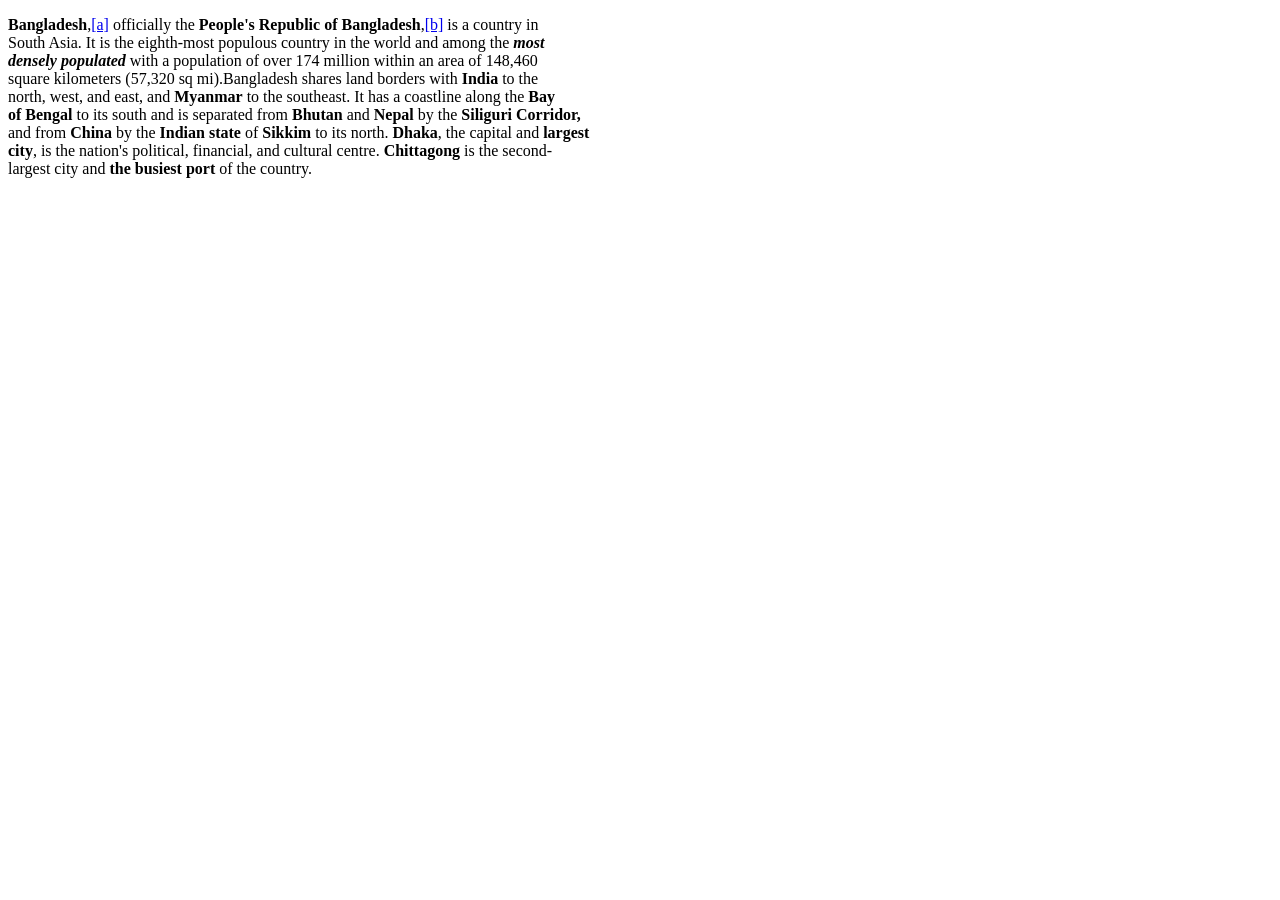
<file: 1st.html>
<!DOCTYPE html>
<html lang="en">
<head>
    <meta charset="UTF-8">
    <meta name="viewport" content="width=device-width, initial-scale=1.0">
    <title>1st</title>
</head>
<body>
    <p>
        <b>Bangladesh</b>,<a href="https://en.wikipedia.org/wiki/Bangladesh#cite_note-15" target="_blank">[a]</a> officially the <strong>People's Republic of Bangladesh</strong>,<a href="https://en.wikipedia.org/wiki/Bangladesh#cite_note-16" target="_blank">[b]</a> is a country in <br> South Asia. It is the eighth-most populous country in the world and among the <strong><em>most <br> densely populated</em></strong> with a population of over 174 million within an area of 148,460 <br> square kilometers (57,320 sq mi).Bangladesh shares land borders with <strong>India</strong> to the <br> north, west, and east, and <strong>Myanmar</strong> to the southeast. It has a coastline along the <b>Bay</b> <br> <b>of Bengal</b> to its south and is separated from <strong>Bhutan</strong> and <strong>Nepal</strong> by the <strong>Siliguri Corridor,</strong> <br> and from <b>China</b> by the <b>Indian state</b> of <b>Sikkim</b> to its north. <strong>Dhaka</strong>, the capital and <b>largest <br> city</b>, is the nation's political, financial, and cultural centre. <b>Chittagong</b> is the second- <br> largest city and <b>the busiest port</b> of the country.
    </p>
</body>
</html>
</file>
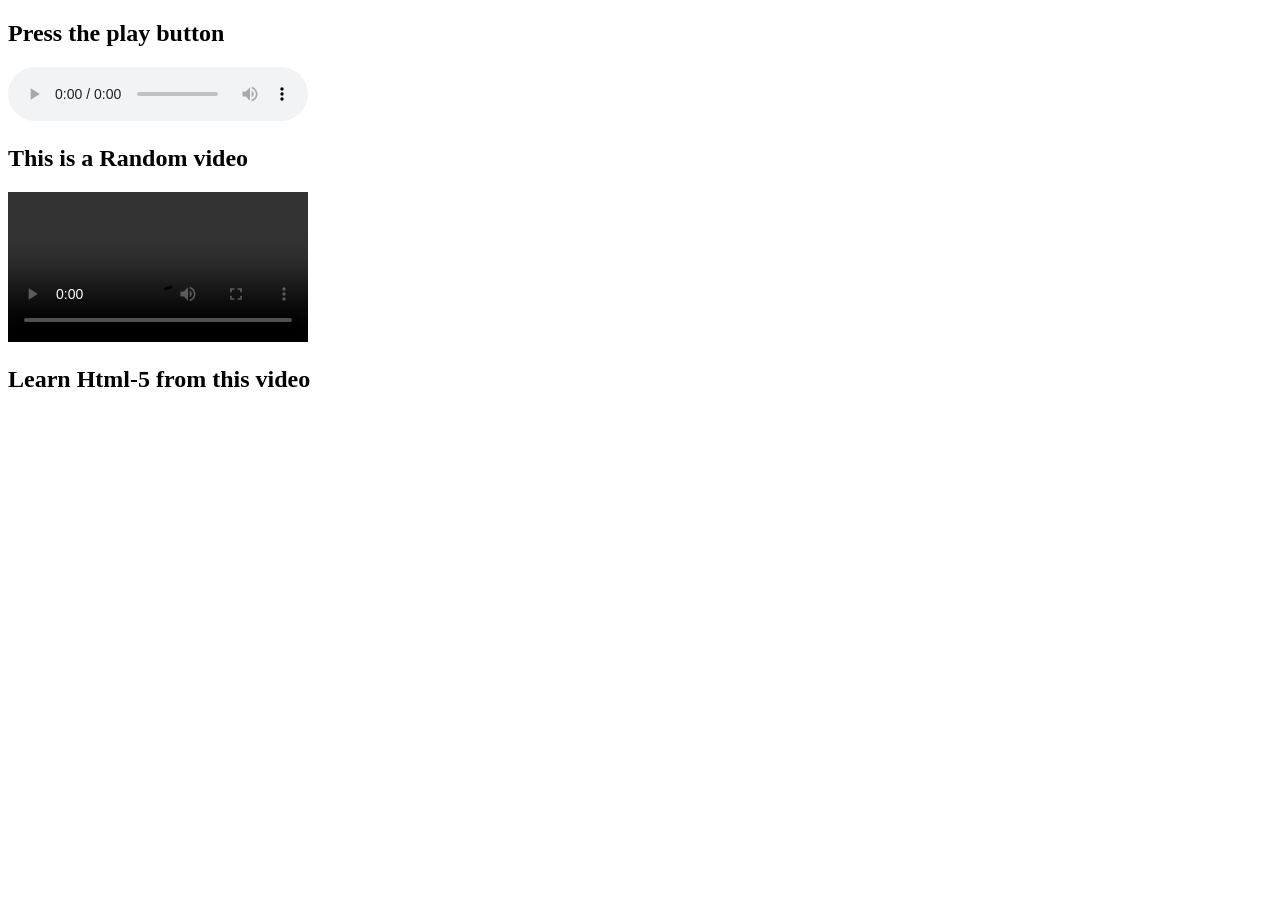
<file: audio-video.html>
<!DOCTYPE html>
<html lang="en">
<head>
    <meta charset="UTF-8">
    <meta name="viewport" content="width=device-width, initial-scale=1.0">
    <title>audio-video</title>
</head>
<body>
    <h2>Press the play button</h2>
    <audio controls src="/asset/music/Who's that Pokemon - Onix - Pokemon.m4a"></audio>
    <h2>This is a Random video</h2>
    <video controls src="/asset/video/Who's that Pokemon - Onix - Pokemon.mp4"></video>
    <h2>Learn Html-5 from this video</h2>
    <iframe width="560" height="315" src="https://www.youtube.com/embed/qz0aGYrrlhU?si=ZlW44Y49dsTs9MQf" title="YouTube video player" frameborder="0" allow="accelerometer; autoplay; clipboard-write; encrypted-media; gyroscope; picture-in-picture; web-share" referrerpolicy="strict-origin-when-cross-origin" allowfullscreen></iframe>
</body>
</html>
</file>
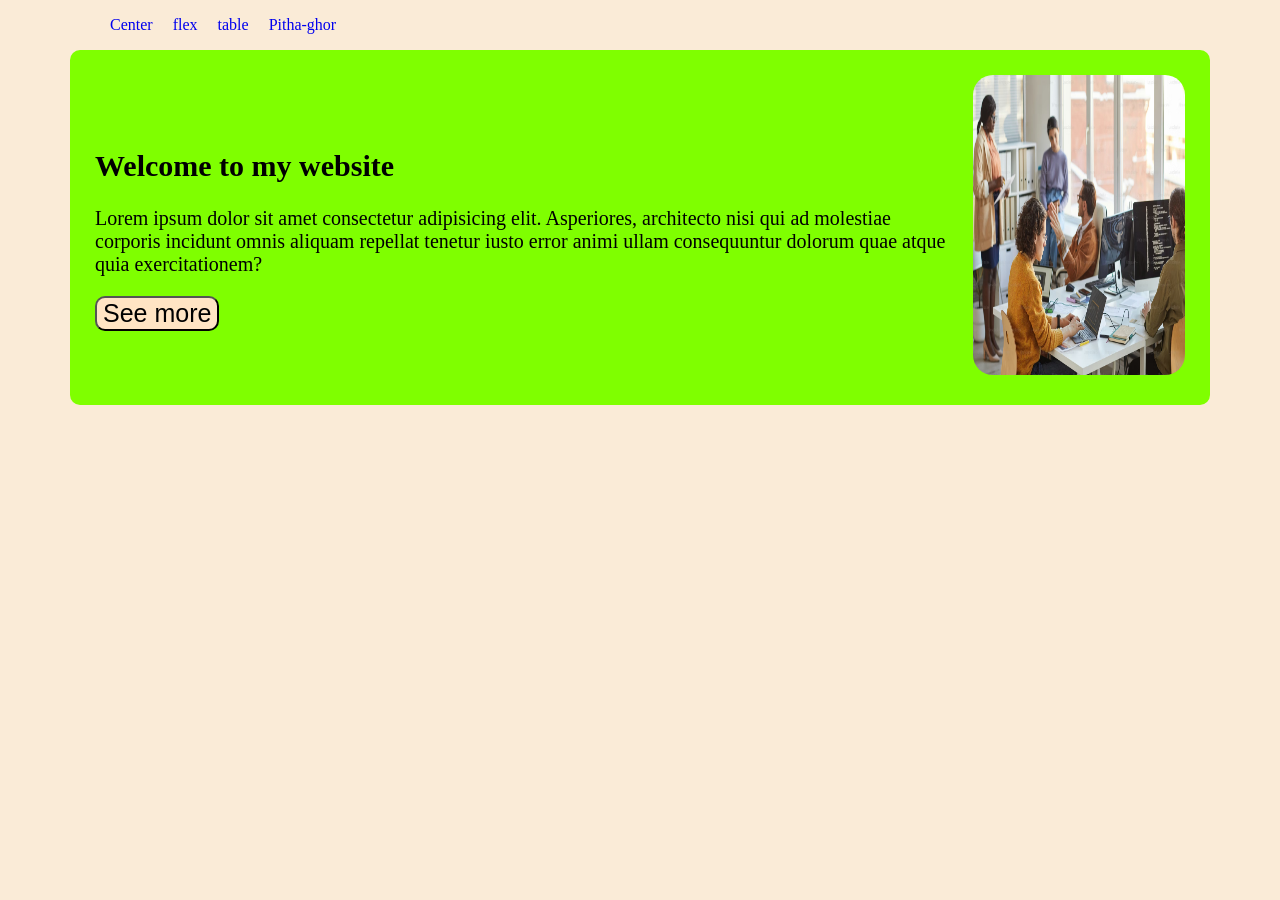
<file: banner.html>
<!DOCTYPE html>
<html lang="en">
<head>
    <meta charset="UTF-8">
    <meta name="viewport" content="width=device-width, initial-scale=1.0">
    <title>Banner</title>
    <link rel="stylesheet" href="banner.css">
    <link rel="stylesheet" href="nav.css">
</head>
<body>
     <header>
        <nav>
            <ul>
                <li><a href="center.html" target="_blank">Center</a></li>
                <li><a href="flex.html" target="_blank">flex</a></li>
                <li><a href="table.html" target="_blank">table</a></li>
                <li><a href="Pitha-ghor.html" target="_blank">Pitha-ghor</a></li>
                
            </ul>
        </nav>
    </header>
    <main>
        <section class="hero-container">
        <div>
            <h2>Welcome to my website</h2>
        <p>Lorem ipsum dolor sit amet consectetur adipisicing elit. Asperiores, architecto nisi qui ad molestiae corporis incidunt omnis aliquam repellat tenetur iusto error animi ullam consequuntur dolorum quae atque quia exercitationem?</p>
        <button>See more</button>
        </div>
        <div>
            <img src="asset/images/dev.avif" alt="">
        </div>
        </section>
    </main>
</body>
</html>
</file>
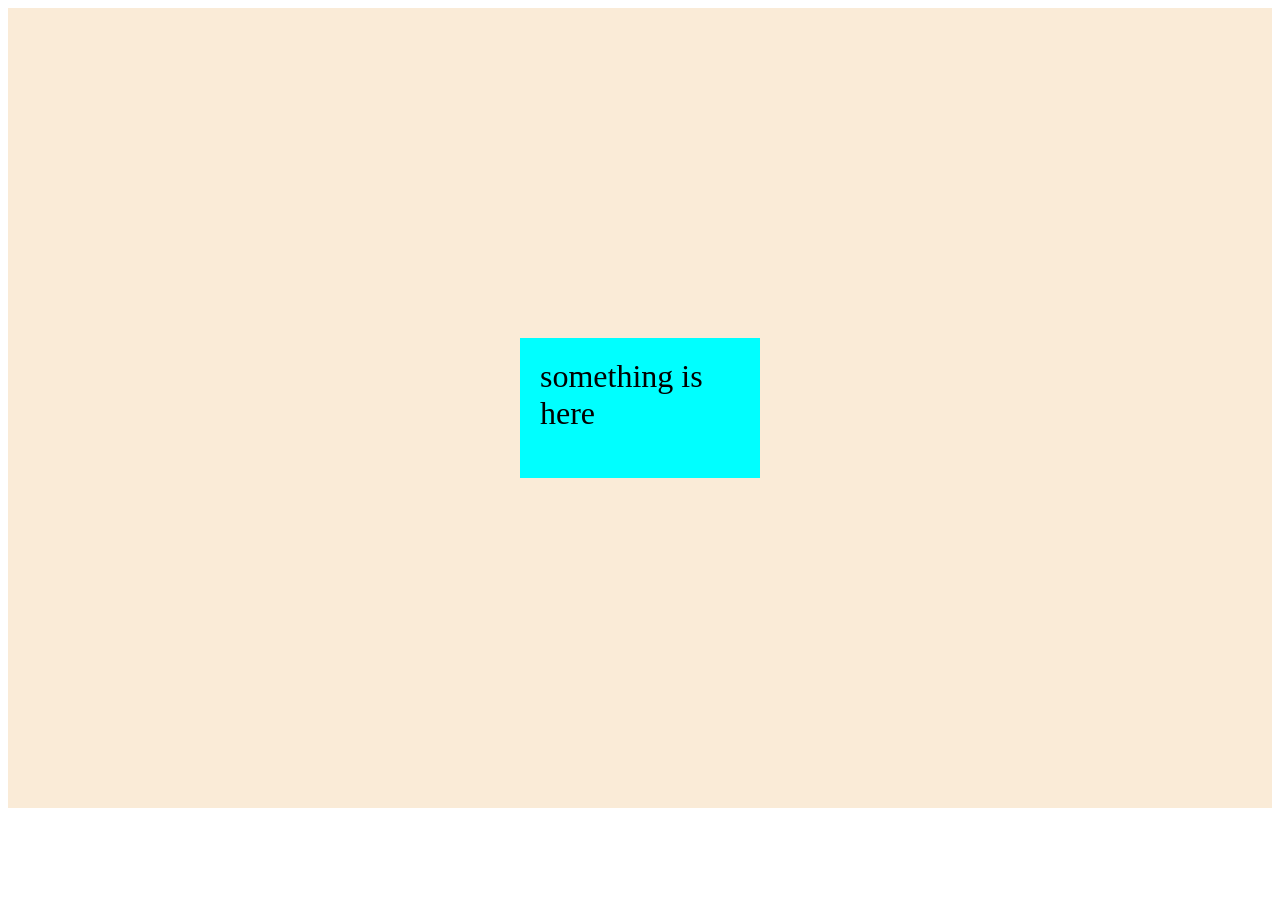
<file: center.html>
<!DOCTYPE html>
<html lang="en">
<head>
    <meta charset="UTF-8">
    <meta name="viewport" content="width=device-width, initial-scale=1.0">
    <title>flex center</title>
    <style>
        .container{
            background-color: antiquewhite;
            display: flex;
            justify-content: center;
            align-items: center;
            height: 800px;
        }
        .content{
            background-color: aqua;
            font-size: 2em;
            height: 100px;
            width: 200px;
            padding: 20px;
            
        }
    </style>
</head>
<body>
    <div class="container">
        <div class="content">
            something is here
        </div>
    </div>
</body>
</html>
</file>
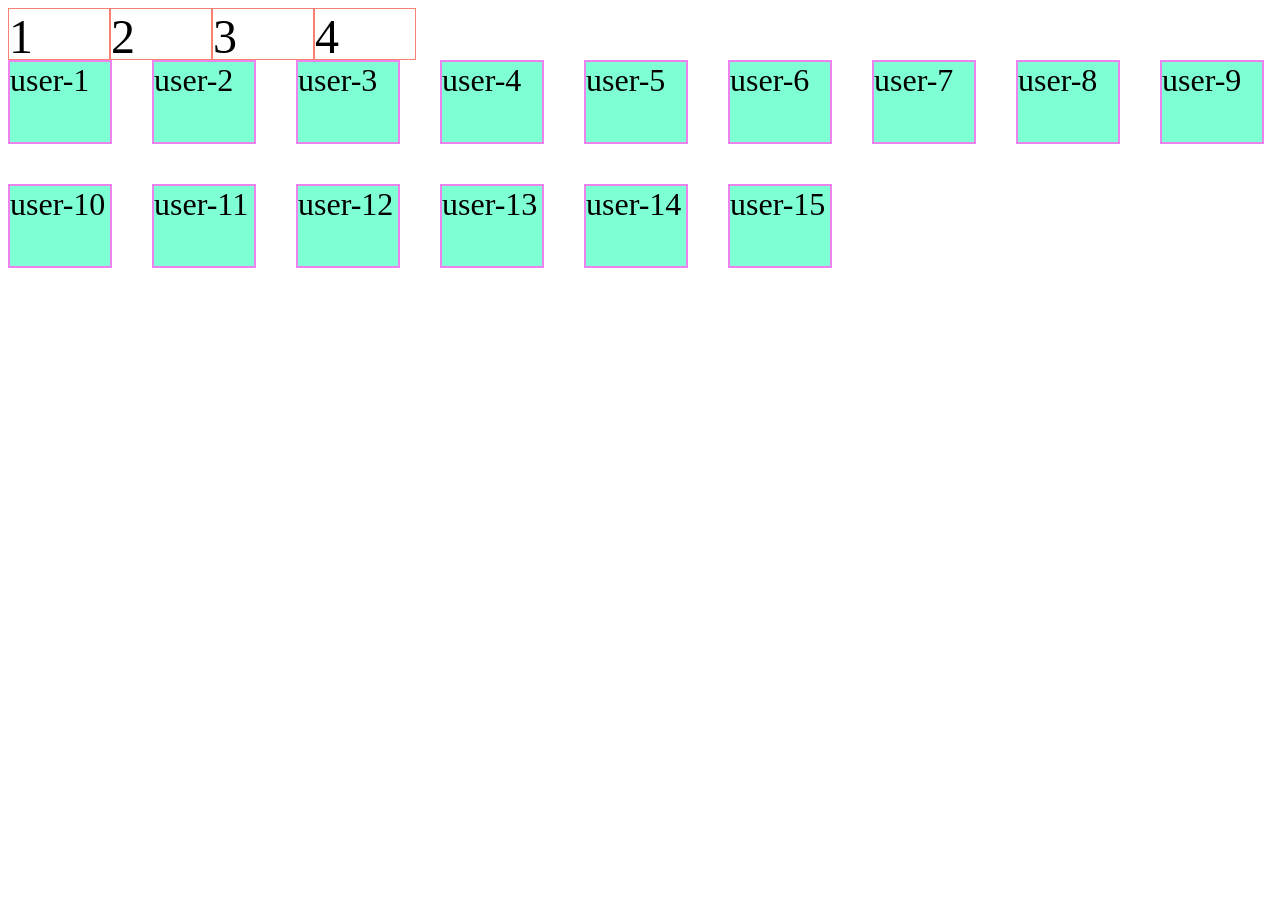
<file: flex.html>
<!DOCTYPE html>
<html lang="en">
<head>
    <meta charset="UTF-8">
    <meta name="viewport" content="width=device-width, initial-scale=1.0">
    <title>Display flex</title>
    <style>
        .container{
            display: flex;   
        }
        .con{
            border: 1px solid salmon;
            height: 50px;
            width: 100px;
            font-size: 3em;
        }
        .user-container{
            display: flex;
            gap: 40px;
            flex-wrap: wrap;
        }
        .user{
            border: 2px solid violet;
            font-size: 2em;
            height: 80px;
            width: 100px;
            background-color: aquamarine;
        }
        
    </style>
</head>
<body>
    <div class="container">
        <div class="con">1</div>
        <div class="con">2</div>
        <div class="con">3</div>
        <div class="con">4</div>
    </div>
    <div class="user-container">
        <!-- .user{user-$}*6 -->
        <div class="user">user-1</div>
        <div class="user">user-2</div>
        <div class="user">user-3</div>
        <div class="user">user-4</div>
        <div class="user">user-5</div>
        <div class="user">user-6</div>
        <div class="user">user-7</div>
        <div class="user">user-8</div>
        <div class="user">user-9</div>
        <div class="user">user-10</div>
        <div class="user">user-11</div>
        <div class="user">user-12</div>
        <div class="user">user-13</div>
        <div class="user">user-14</div>
        <div class="user">user-15</div>
    </div>
</body>
</html>
</file>
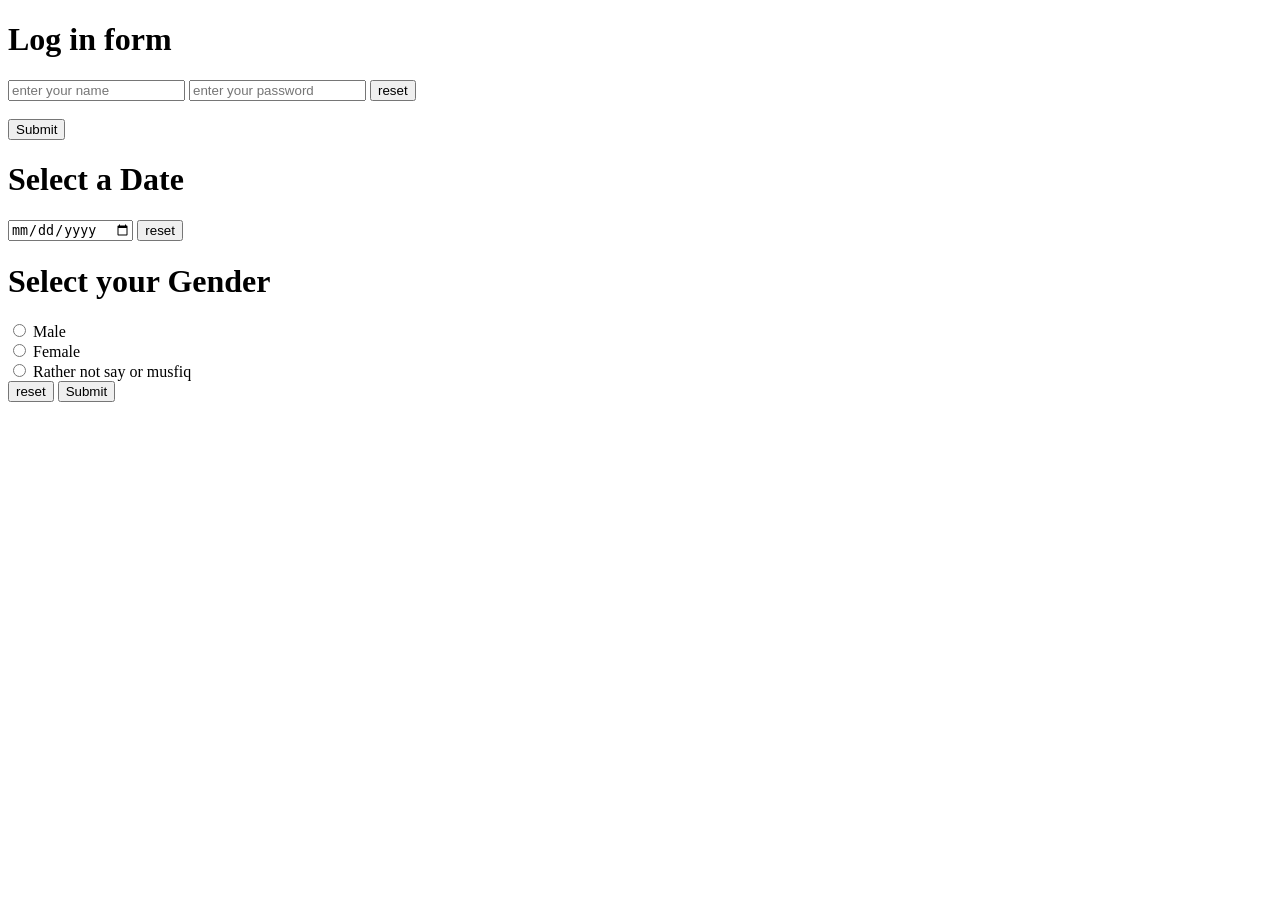
<file: Form.html>
<!DOCTYPE html>
<html lang="en">

<head>
    <meta charset="UTF-8">
    <meta name="viewport" content="width=device-width, initial-scale=1.0">
    <title>Form-Input tag</title>
</head>

<body>
    <form action="">
        <h1>Log in form</h1>
        <input type="text" placeholder="enter your name" name="" id="">
        <input type="password" placeholder="enter your password" name="" id="">
        <input type="reset" value="reset">
        <br>
        <br>
        <input type="submit">
    </form>
    <form action="">
        <h1>Select a Date</h1>
        <input type="date" name="" id="">
        <input type="reset" value="reset">
    </form>
    <form action="">
        <h1>Select your Gender</h1>
        <input type="radio" name="gender" id="male" value="Male">
        <label for="male">Male</label>
        <br>
        <input type="radio" name="gender" id="female" value="Female">
        <label for="female">Female</label>
        <br>
        <input type="radio" name="gender" id="rather not say or musfiq" value="Rather not say or musfiq">
        <label for="rather not say or musfiq">Rather not say or musfiq</label> <br>
        <input type="reset" value="reset">
        <button>Submit</button>
    </form>
</body>

</html>
</file>
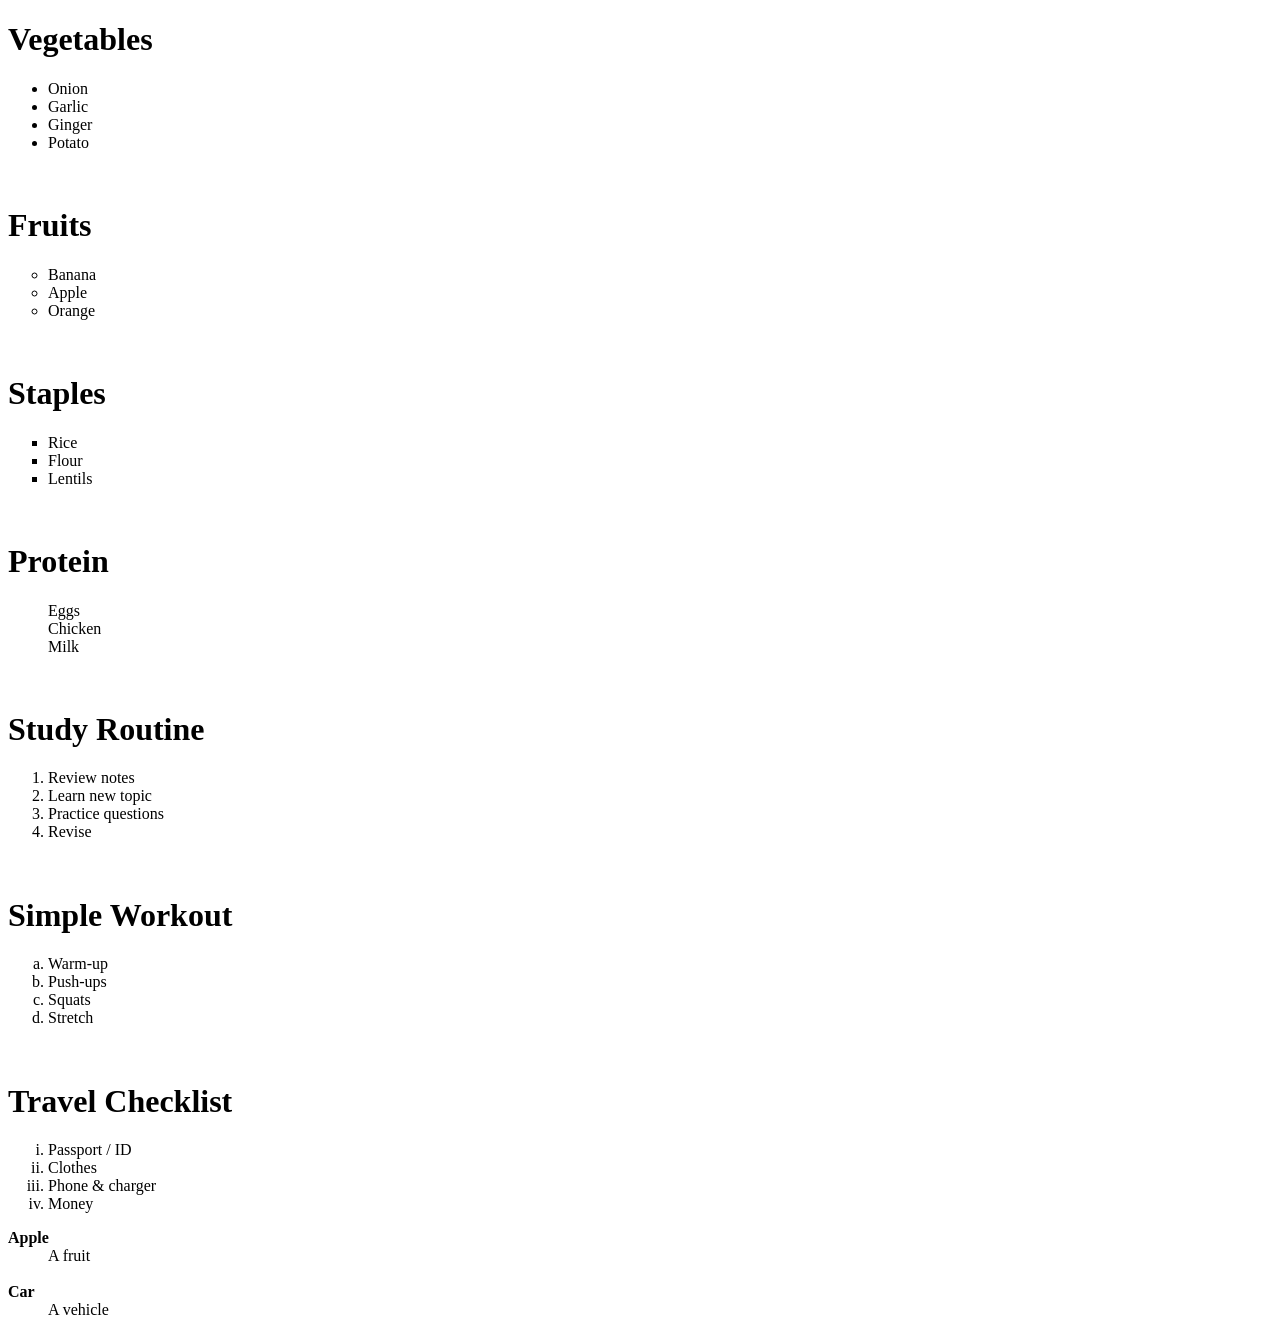
<file: list-Item.html>
<!DOCTYPE html>
<html lang="en">
<head>
    <meta charset="UTF-8">
    <meta name="viewport" content="width=device-width, initial-scale=1.0">
    <title>list-Item</title>
</head>
<body>
    <!-- unordered-list -->
     <h1>Vegetables</h1>
     <ul>
        <li type="disc">Onion</li>
        <li>Garlic</li>
        <li>Ginger</li>
        <li>Potato</li>
     </ul>
     <br>
     <h1>Fruits</h1>
     <ul>
        <li type="circle">Banana</li>
        <li type="circle">Apple</li>
        <li type="circle">Orange</li>
     </ul>
     <br>
     <h1>Staples</h1>
     <ul>
        <li type="square">Rice</li>
        <li type="square">Flour</li>
        <li type="square">Lentils</li>
     </ul>
     <br>
     <h1>Protein</h1>
     <ul>
        <li type="none">Eggs</li>
        <li type="none">Chicken</li>
        <li type="none">Milk</li>
     </ul>
     <br>
     <!-- ordered list -->
      <h1>Study Routine</h1>
     <ol>
        <li type="1">Review notes</li>
        <li>Learn new topic</li>
        <li>Practice questions</li>
        <li>Revise</li>
     </ol>
     <br>
     <h1>Simple Workout</h1>
     <ol>
        <li type="a">Warm-up</li>
        <li type="a">Push-ups</li>
        <li type="a">Squats</li>
        <li type="a">Stretch</li>
     </ol>
     <br>
     <h1>Travel Checklist</h1>
     <ol>
        <li type="i">Passport / ID</li>
        <li type="i">Clothes</li>
        <li type="i">Phone & charger</li>
        <li type="i">Money</li>
     </ol>
    <!-- description list -->
     <dl>
        <b><dt>Apple</dt></b>
        <dd>A fruit</dd>
        <br>
        <b><dt>Car</dt></b>
        <dd>A vehicle</dd>
     </dl>
</body>
</html>
</file>
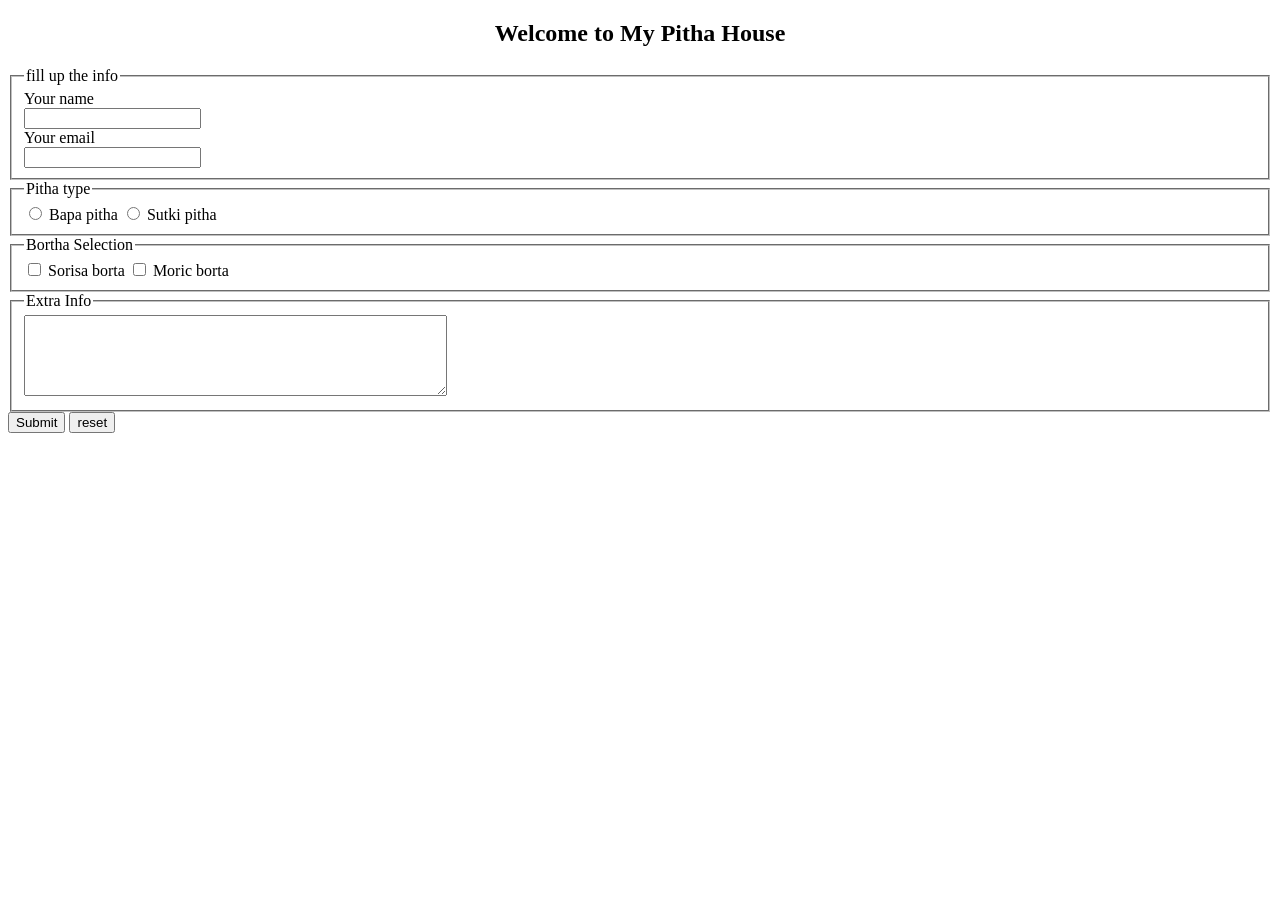
<file: Pitha-ghor.html>
<!DOCTYPE html>
<html lang="en">
<head>
    <meta charset="UTF-8">
    <meta name="viewport" content="width=device-width, initial-scale=1.0">
    <title>My Pitha House</title>
    <style>
        header h2{
            text-align: center;
        }
        form .basic-info label{
            display: block;
        }
    </style>
</head>
<body>
    <header>
        <h2>Welcome to My Pitha House</h2>
        <section>
            <form action="">
                <fieldset class="basic-info">
                    <legend>fill up the info</legend>
                    <label for="name">Your name</label>
                    <input type="text" name="" id="name">

                    <label for="email">Your email</label>
                    <input type="email" name="" id="email">
                </fieldset>
                <fieldset>

                    <legend>Pitha type</legend>
                    <input type="radio" name="pitha" id="bapa">
                    <label for="bapa">Bapa pitha</label>

                    <input type="radio" name="pitha" id="sutki">
                    <label for="sutki">Sutki pitha</label>
                    
                </fieldset>
                <fieldset>
                    <legend>Bortha Selection</legend>

                    <input type="checkbox" name="" id="sorisa">
                    <label for="sorisa">Sorisa borta</label>
                    
                    <input type="checkbox" name="" id="moric">
                    <label for="moric">Moric borta</label>
                </fieldset>
                <fieldset>
                    <legend>Extra Info</legend>
                    <textarea cols="50" rows="5" name="" id=""></textarea>
                </fieldset>
                <input type="submit" value="Submit">
                <input type="reset" value="reset">
            </form>
        </section>
    </header>
</body>
</html>
</file>
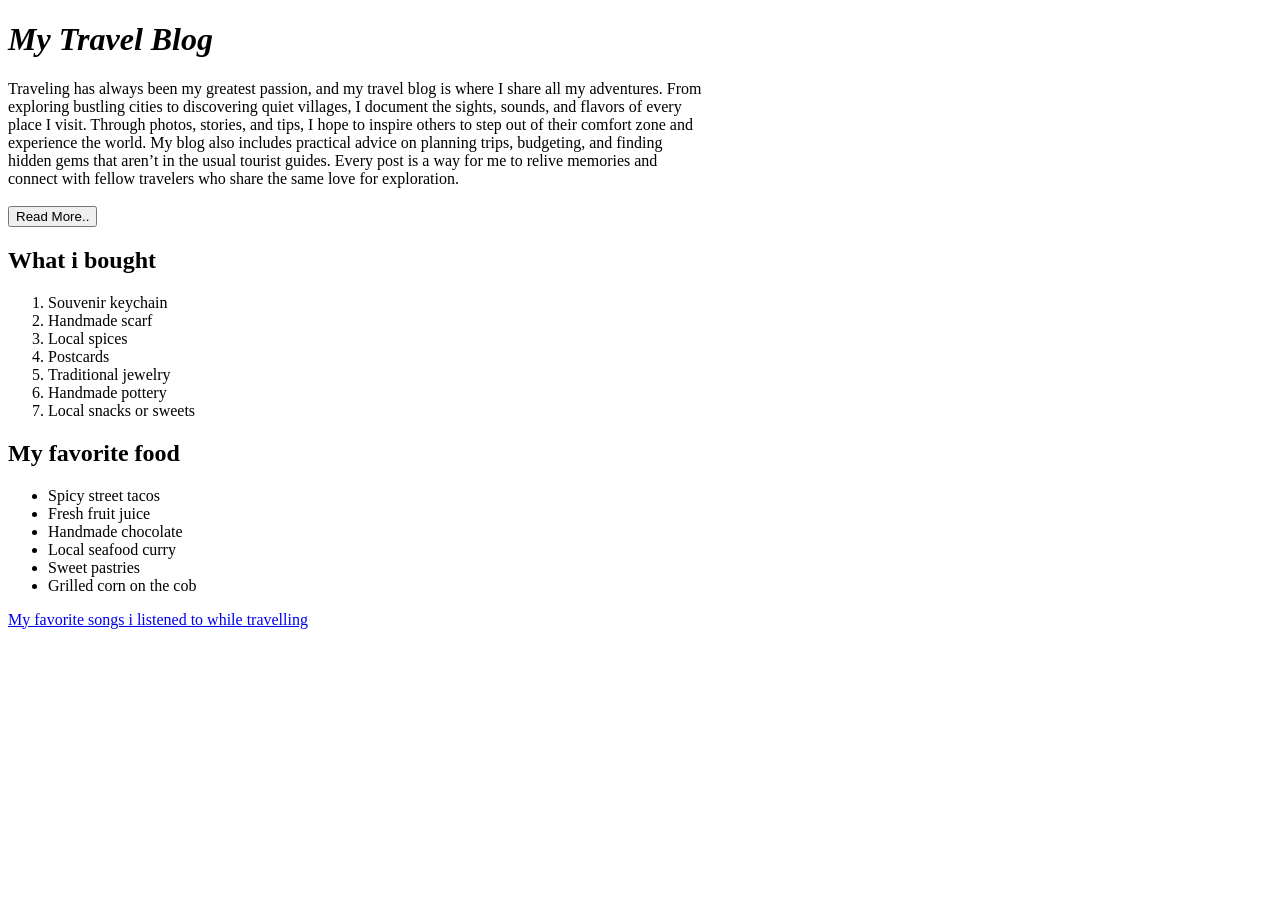
<file: practice-task.html>
<!DOCTYPE html>
<html lang="en">
<head>
    <meta charset="UTF-8">
    <meta name="viewport" content="width=device-width, initial-scale=1.0">
    <title>My Travel Blog</title>
    <link rel="icon" href="https://static.vecteezy.com/system/resources/previews/000/511/437/original/travel-tourism-logo-isolated-on-white-background-vector.jpg">
    <!-- this is the head section -->
</head>
<body>
    <i><h1>My Travel Blog</h1></i>
    <div>
        <p>
            Traveling has always been my greatest passion, and my travel blog is where I share all my adventures. From <br> exploring bustling cities to discovering quiet villages, I document the sights, sounds, and flavors of every <br> place I visit. Through photos, stories, and tips, I hope to inspire others to step out of their comfort zone and <br> experience the world. My blog also includes practical advice on planning trips, budgeting, and finding <br> hidden gems that aren’t in the usual tourist guides. Every post is a way for me to relive memories and <br> connect with fellow travelers who share the same love for exploration. <br>
            <br>
            <button>Read More..</button>
        </p>
    </div>
    <h2><b><span>What i bought</span></b></h2>
    <ol>
        <li>Souvenir keychain</li>
        <li>Handmade scarf</li>
        <li>Local spices</li>
        <li>Postcards</li>
        <li>Traditional jewelry</li>
        <li>Handmade pottery</li>
        <li>Local snacks or sweets</li>
    </ol>
    <h2><b><span>My favorite food </span></b></h2>
    <ul>
        <li>Spicy street tacos</li>
        <li>Fresh fruit juice</li>
        <li>Handmade chocolate</li>
        <li>Local seafood curry</li>
        <li>Sweet pastries</li>
        <li>Grilled corn on the cob</li>
    </ul>
    <a href="https://www.youtube.com/watch?v=cNGjD0VG4R8&list=PLj5Fx8hpePbIzwpEGFGEJiIFxkUPBkWT1" target="_blank">My favorite songs i listened to while travelling </a>
</body>
</html>
</file>
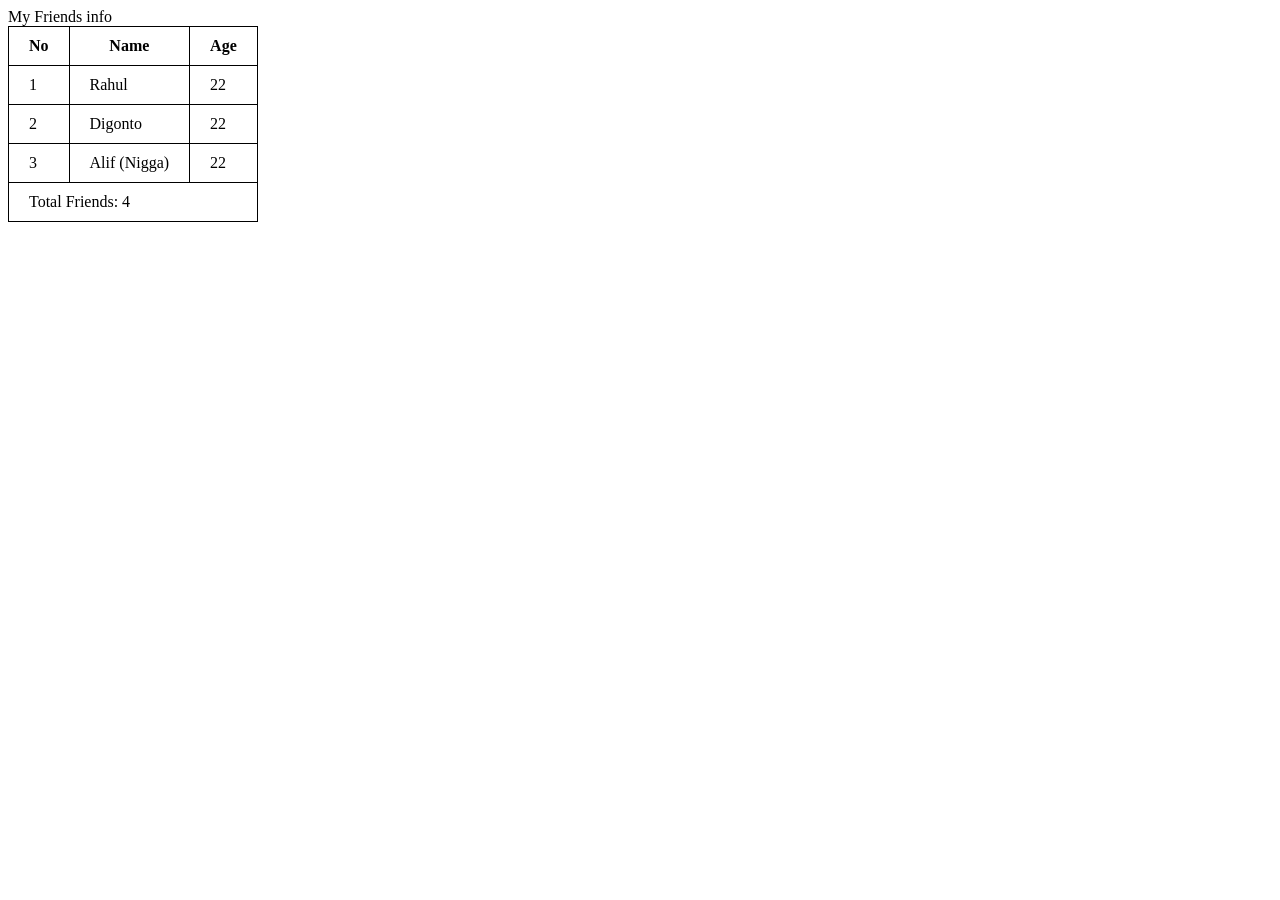
<file: table.html>
<!DOCTYPE html>
<html lang="en">
<head>
    <meta charset="UTF-8">
    <meta name="viewport" content="width=device-width, initial-scale=1.0">
    <title>Friends Table</title>
    <style>
        table{
            border-collapse: collapse;
        }
        td, th{
            border: 1px solid black;
            padding: 10px 20px;
        }
    </style>
</head>
<body>
    <main>
        <caption>My Friends info</caption>
        <table>
            <thead>
                <tr>
                    <th>No</th>
                    <th>Name</th>
                    <th>Age</th>
                </tr>
            </thead>
                    <tbody>
            <tr>
                <td>1</td>
                <td>Rahul</td>
                <td>22</td>
            </tr>
            <tr>
                <td>2</td>
                <td>Digonto</td>
                <td>22</td>
            </tr>
            <tr>
                <td>3</td>
                <td>Alif (Nigga)</td>
                <td>22</td>
            </tr>

        </tbody>
        <tfoot>
            <td colspan="3">Total Friends: 4</td>
        </tfoot>
        </table>

    </main>
</body>
</html>
</file>
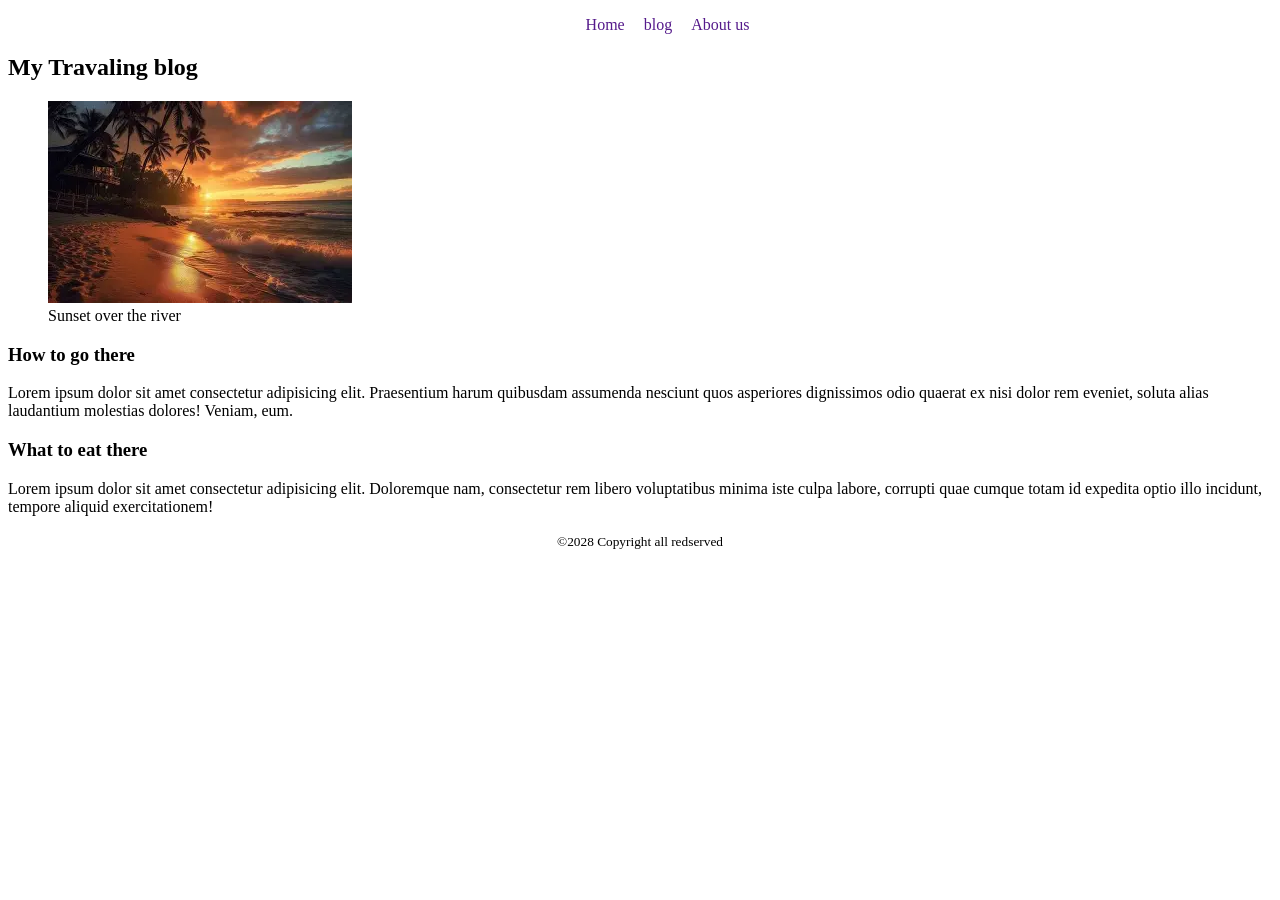
<file: .vscode/blogs.html>
<!DOCTYPE html>
<html lang="en">
<head>
    <meta charset="UTF-8">
    <meta name="viewport" content="width=device-width, initial-scale=1.0">
    <title>My Blog</title>
    <link rel="stylesheet" href="blogs.css">
</head>
<body>
    <header>
        <nav>
            <ul>
                <li><a href="">Home</a></li>
                <li><a href="">blog</a></li>
                <li><a href="">About us</a></li>
            </ul>
        </nav>
    </header>
    <main>
        <article>
            <header>
                <h2>My Travaling blog</h2>
            </header>
            <figure>
                <img src="/asset/images/download.webp" alt="">
                <figcaption>Sunset over the river</figcaption>
            </figure>
            <section>
                <h3>How to go there</h3>
                <p>Lorem ipsum dolor sit amet consectetur adipisicing elit. Praesentium harum quibusdam assumenda nesciunt quos asperiores dignissimos odio quaerat ex nisi dolor rem eveniet, soluta alias laudantium molestias dolores! Veniam, eum.</p>
            </section>
            <section>
                <h3>What to eat there</h3>
                <p>Lorem ipsum dolor sit amet consectetur adipisicing elit. Doloremque nam, consectetur rem libero voluptatibus minima iste culpa labore, corrupti quae cumque totam id expedita optio illo incidunt, tempore aliquid exercitationem!</p>
            </section>
        </article>
    </main>
    <footer>
        <p><small>&copy;2028 Copyright all redserved</small></p>
    </footer>
</body>
</html>
</file>
<file: banner.css>
body{
    max-width: 1140px;
    background-color: antiquewhite;
    margin: 0 auto;
    
}
.hero-container{
    display: flex;
    background-color: chartreuse;
    padding: 25px;
    font-size: 1.25em;
    align-items: center;
    border-radius: 10px;
    gap: 20px;
}
.hero-container img{
    width: 100%;
    height: 300px;
    border-radius: 20px;
}
.hero-container button{
    background-color: bisque;
    border-radius: 10px;
    font-size: 1.25em;
    cursor: pointer;
}
</file>
<file: nav.css>
nav ul{
    display: flex;
    /* gap: 10px; */
    
}
nav li{
    list-style: none;
    margin-right: 20px;
}
nav li a{
    text-decoration: none;
}
nav li:hover{
    background-color: aqua;
}
</file>
<file: .vscode/blogs.css>
nav li {
    text-decoration: none;
    list-style: none;
    margin-left: 15px;
    display: inline;
    
}
nav {
    text-align: center;
}
nav li:hover{
    background-color: bisque;
}
footer{
    text-align: center;
}
/* figure img{
    width: 100%;
} */
nav a{
    text-decoration: none;
}
</file>
